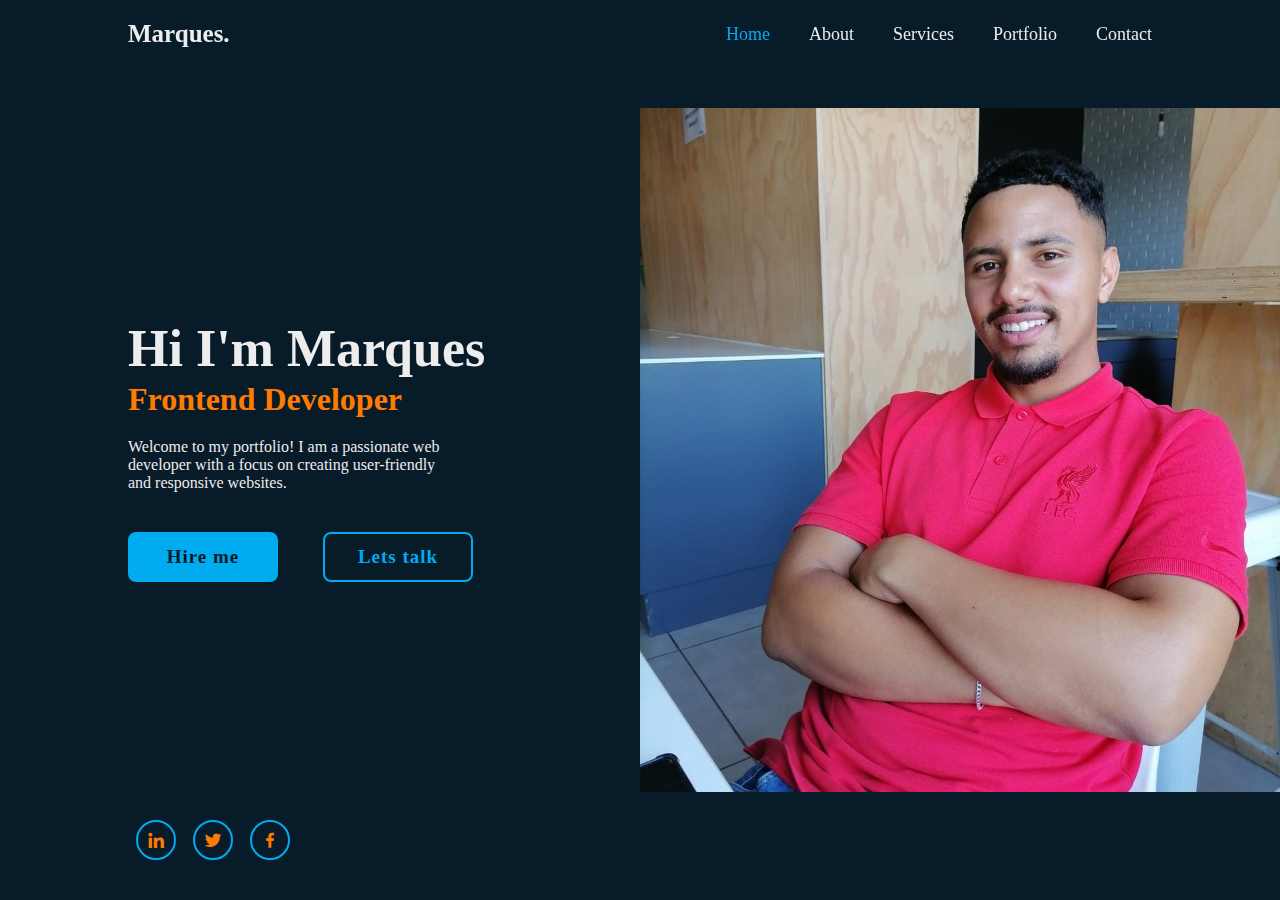
<file: my profile/Index.html>
<!DOCTYPE html>
<html lang="en">

<head>
    <meta charset="UTF-8">
    <meta name="viewpoint" content="width=device-width,
    initial-scale=1.0">
    <title>Personal Porfolio</title>
    <link rel="stylesheet" href="style.css">
    <link href='https://unpkg.com/boxicons@2.1.4/css/boxicons.min.css' rel='stylesheet'>
</head>

<body>

     <header class="header">
        <a href="#" class="logo">Marques.</a>

        <nav class="navbar">
             <a href="index.html" class="active">Home</a>
             <a href="#">About</a>
             <a href="#">Services</a>
             <a href="#">Portfolio</a>
             <a href="contact.html">Contact</a>
        </nav>
    </header>

     <section class="home">
          <div class="home-content">
              <h1>Hi I'm Marques</h1>
              <h3> Frontend Developer</h3>
              <p>Welcome to my portfolio! I am a passionate web <br> developer with a focus on creating
                user-friendly <br> and responsive websites. </p>

              </p> 
              <div class="btn-box">
                  <a href="#">Hire me</a>
                  <a href="#">Lets talk</a>
              </div>
          </div>
          
          <div class="home-sci">
            <a href="#"><i class='bx bxl-linkedin' ></i></a>
            <a href="#"><i class='bx bxl-twitter' ></i></a>
            <a href="#"><i class='bx bxl-facebook' ></i></a> 

          </div>
     </section>
</body>
</html>
</file>
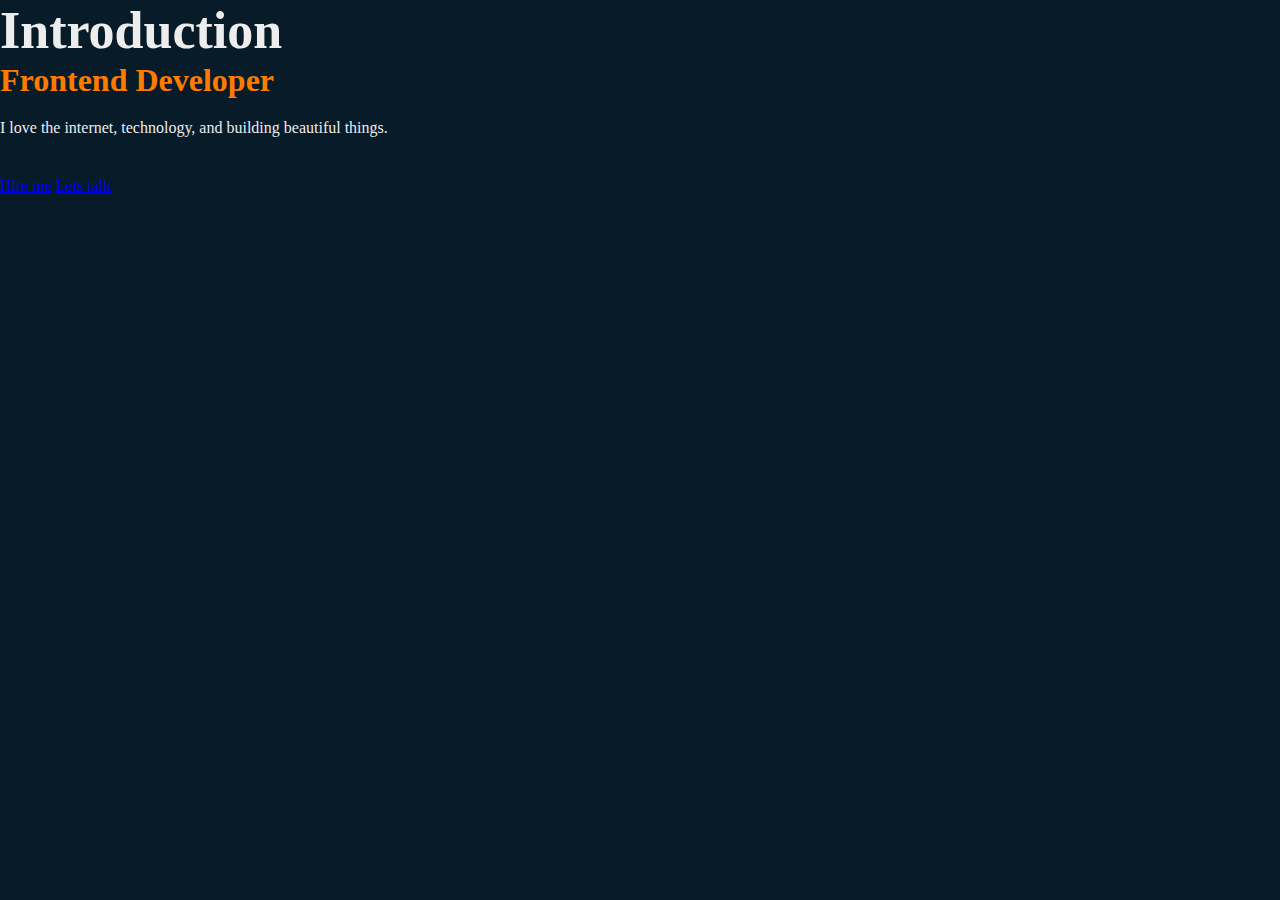
<file: my profile/about.html>
<!DOCTYPE html>
<html lang="en">

<head>
    <meta charset="UTF-8">
    <meta name="viewpoint" content="width=device-width,
    initial-scale=1.0">
    <title>About</title>
    <link rel="stylesheet" href="style.css">
</head>

<body>
<section class="Home">
    <div class="home-content">
        <h1>Introduction</h1>
        <h3>Frontend Developer</h3>
        <p>I love the internet, technology, and building beautiful things.</p> 
        <div class="btn box">
            <a href="#">Hire me</a>
            <a href="#">Lets talk</a>
        </div>

    </div>
      
</section>
</body>
</file>
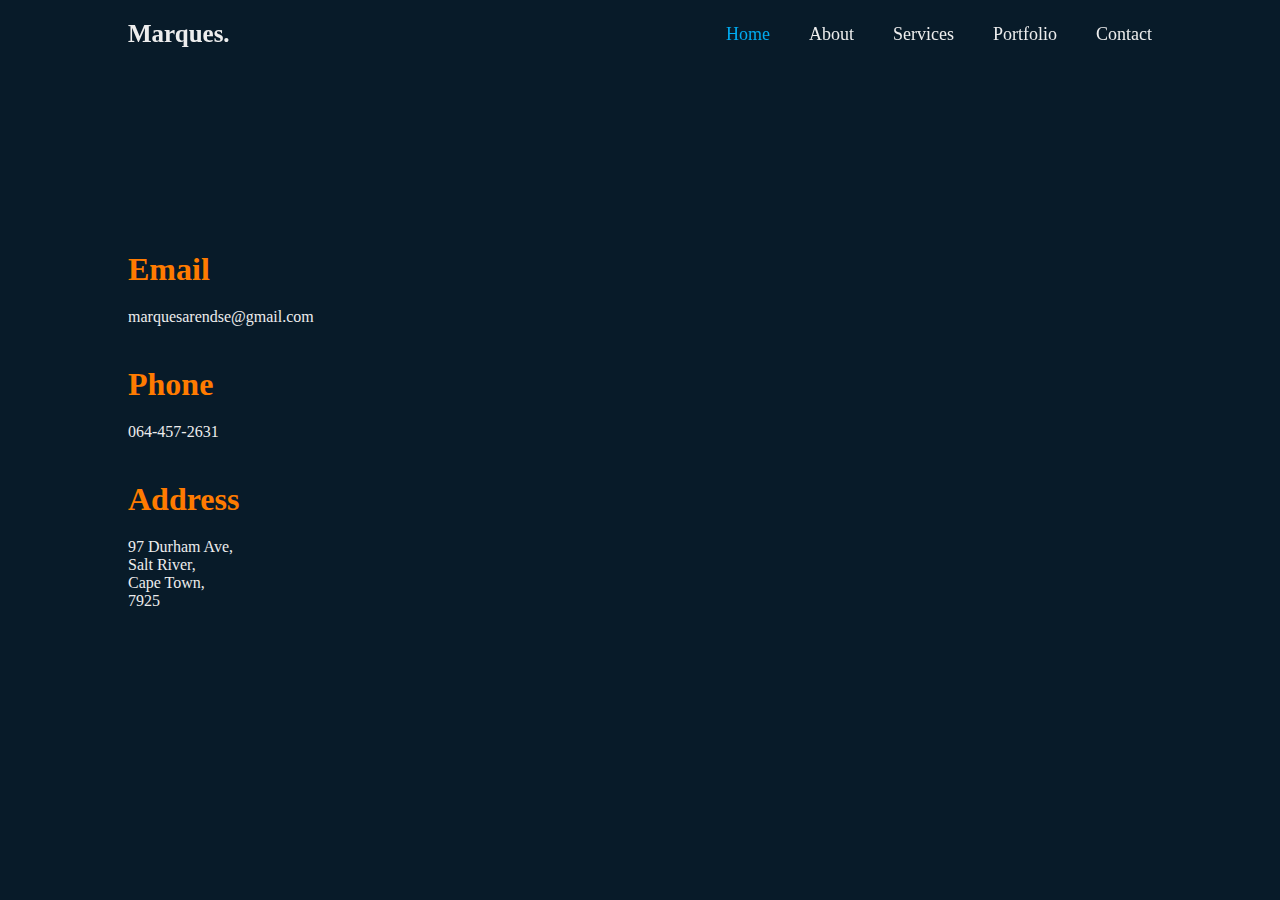
<file: my profile/contact.html>
<!DOCTYPE html>
<html lang="en">

<head>
    <meta charset="UTF-8">
    <meta name="viewpoint" content="width=device-width,
    initial-scale=1.0">
    <title>Contact</title>
    <link rel="stylesheet" href="contact.css">
    <!--<link href='https://unpkg.com/boxicons@2.1.4/css/boxicons.min.css' rel='stylesheet'> -->
</head>

<body>

    <header class="header">
        <a href="#" class="logo">Marques.</a>

        <nav class="navbar">
             <a href="Index.html" class="active">Home</a>
             <a href="#">About</a>
             <a href="#">Services</a>
             <a href="#">Portfolio</a>
             <a href="contact.html">Contact</a>
        </nav>
    </header>
   
   <section class="contact">
        <div class="contact-content">
            <div class ="box">
                <div class="box">
                    <h3>Email</h3>
                    <p>marquesarendse@gmail.com</p>
                </div>   
            </div>
        
            <div class ="box">
            <div class="box">
                <h3>Phone</h3>
                <p>064-457-2631</p>
            </div>   
        </div>

        <div class ="box">
            <div class="box">
                <h3>Address</h3>
                <p>97 Durham Ave, <br>Salt River, <br>Cape Town,<br> 7925 </p>
            </div>   
        </div>

            </p>         
        </div>
    </section>

</body>
</file>
<file: my profile/style.css>
/* style.css */
*{
    margin: 0;
    padding: 0;
    box-sizing: border-box;
    font-family: 'Poppins' sans-serif;
}

body {
    background-color: #081b29;
    color: #ededed;
}

.header {
    position: fixed;
    top: 0;
    left: 0;
    width: 100%;
    padding: 20px 10%;  
    background: transparent; 
    display: flex;
    justify-content: space-between;
    align-items: center;
    z-index: 100;
}

.logo{
    font-size: 25px;
    color: #ededed;
    text-decoration: none;
    font-weight: 600;
}

.navbar a {
    font-size: 18px;
    color: #ededed;
    text-decoration: none;
    font-weight: 500;
    margin-left: 35px;
    transition: .3s;
}

.navbar a:hover,
.navbar a.active{
    color: #00abf0;
}


.home {
    height: 100vh;
    background: url('Image_4.jpg') no-repeat;
    background-size: 50%;
    background-position: right;
    display: flex;
    align-items: center;
    padding: 0 10%;
    shape-margin: 20%;
}

.home-content{
   background: transparent;
   max-width: 600px;
}

.home-content h1 {
     font-size: 52px;
     font-weight: 700;
     line-height: 1.2;  
}

.home-content h3 {
    font-size: 32px;
    font-weight: 700;
    color:rgb(255, 123, 0);
}

.home-content p {
    font-size: 16px;
    margin: 20px 0 40px;

}

.home-content .btn-box {
    display: flex;
    justify-content: space-between;
    width: 345px;
    height: 50px;
}

.btn-box a {
    position: relative;
    display: inline-flex;
    justify-content: center;
    align-items: center;
    width: 150px;
    height: 100%;
    background: #00abf0;
    border: 2px solid #00abf0;
    border-radius: 8px;
    font-size: 19px;
    color: #081b29;
    text-decoration: none;
    font-weight: 600;
    letter-spacing: 1px;
    z-index: 1;
    overflow: hidden;
    transition: .5s;
}

.btn-box a:hover {
    color: #00abf0;
}

.btn-box a:nth-child(2) {
    background: transparent;
    color: #00abf0;
}

.btn-box a:nth-child(2):hover {
    color: #081b29;
}

.btn-box a:nth-child(2)::before {
    background: #00abf0;
}

.btn-box a::before {
    content: "";
    position: absolute;
    top: 0;
    left: 0;
    width: 0%;
    height: 100%;
    background: #081b29;
    z-index: -1;
    transition: .5s;
}

.btn-box a:hover::before{
    width: 100%; 
}

.home-sci {
    position:absolute;
    bottom: 40px;
    width: 170px;
    display: flex;
    justify-content: space-around;

}

.home-sci a {
    position: relative;
    display: inline-flex;
    justify-content: center;
    align-items: center;
    width: 40px;
    height: 40px;
    background: transparent;
    border: 2px solid #00abf0;
    border-radius: 50%;
    font-size: 20px;
    color: rgb(255, 123, 0);
    text-decoration: none;
    z-index: 1;
    overflow: hidden;
    transition: .5s;
}
.home-sci a:hover {
   color: #081b29; 
}

.home-sci a::before {
    content: '';
    position: absolute;
    top: 0;
    left: 0;
    width: 0;
    height: 100%;
    background: #00abf0;
    z-index: -1;
    transition: .5s;

}

.home-sci a:hover::before {
    width: 100%;
}
</file>
<file: my profile/contact.css>
*{
    margin: 0;
    padding: 0;
    box-sizing: border-box;
    font-family: 'Poppins' sans-serif;
}

body {
    background-color: #081b29;
    color: #ededed;
}

.header {
    position: fixed;
    top: 0;
    left: 0;
    width: 100%;
    padding: 20px 10%;  
    background: transparent; 
    display: flex;
    justify-content: space-between;
    align-items: center;
    z-index: 100;
}

.logo{
    font-size: 25px;
    color: #ededed;
    text-decoration: none;
    font-weight: 600;
}

.navbar a {
    font-size: 18px;
    color: #ededed;
    text-decoration: none;
    font-weight: 500;
    margin-left: 35px;
    transition: .3s;
}

.navbar a:hover,
.navbar a.active{
    color: #00abf0;
}


.contact {
    height: 100vh;
    background: transparent;
    background-size: 50%;
    background-position: right;
    display: flex;
    align-items: center;
    padding: 0 10%;
    shape-margin: 20%;
}

.contact-content{
   background: transparent;
   max-width: 600px;
}

.contact-content h1 {
     font-size: 52px;
     font-weight: 700;
     line-height: 1.2;  
}

.contact-content h3 {
    font-size: 32px;
    font-weight: 700;
    color:rgb(255, 123, 0);
}

.contact-content p {
    font-size: 16px;
    margin: 20px 0 40px;

}

.contact-content .btn-box {
    display: flex;
    justify-content: space-between;
    width: 345px;
    height: 50px;
}

.btn-box a {
    position: relative;
    display: inline-flex;
    justify-content: center;
    align-items: center;
    width: 150px;
    height: 100%;
    background: #00abf0;
    border: 2px solid #00abf0;
    border-radius: 8px;
    font-size: 19px;
    color: #081b29;
    text-decoration: none;
    font-weight: 600;
    letter-spacing: 1px;
    z-index: 1;
    overflow: hidden;
    transition: .5s;
}

.btn-box a:hover {
    color: #00abf0;
}

.btn-box a:nth-child(2) {
    background: transparent;
    color: #00abf0;
}

.btn-box a:nth-child(2):hover {
    color: #081b29;
}

.btn-box a:nth-child(2)::before {
    background: #00abf0;
}

.btn-box a::before {
    content: "";
    position: absolute;
    top: 0;
    left: 0;
    width: 0%;
    height: 100%;
    background: #081b29;
    z-index: -1;
    transition: .5s;
}

.btn-box a:hover::before{
    width: 100%; 
}

.contact-sci {
    position:absolute;
    bottom: 40px;
    width: 170px;
    display: flex;
    justify-content: space-around;

}

.contact-sci a {
    position: relative;
    display: inline-flex;
    justify-content: center;
    align-items: center;
    width: 40px;
    height: 40px;
    background: transparent;
    border: 2px solid #00abf0;
    border-radius: 50%;
    font-size: 20px;
    color: rgb(255, 123, 0);
    text-decoration: none;
    z-index: 1;
    overflow: hidden;
    transition: .5s;
}
.contact-sci a:hover {
   color: #081b29; 
}

.contact-sci a::before {
    content: '';
    position: absolute;
    top: 0;
    left: 0;
    width: 0;
    height: 100%;
    background: #00abf0;
    z-index: -1;
    transition: .5s;

}

.contact-sci a:hover::before {
    width: 100%;
}
</file>
